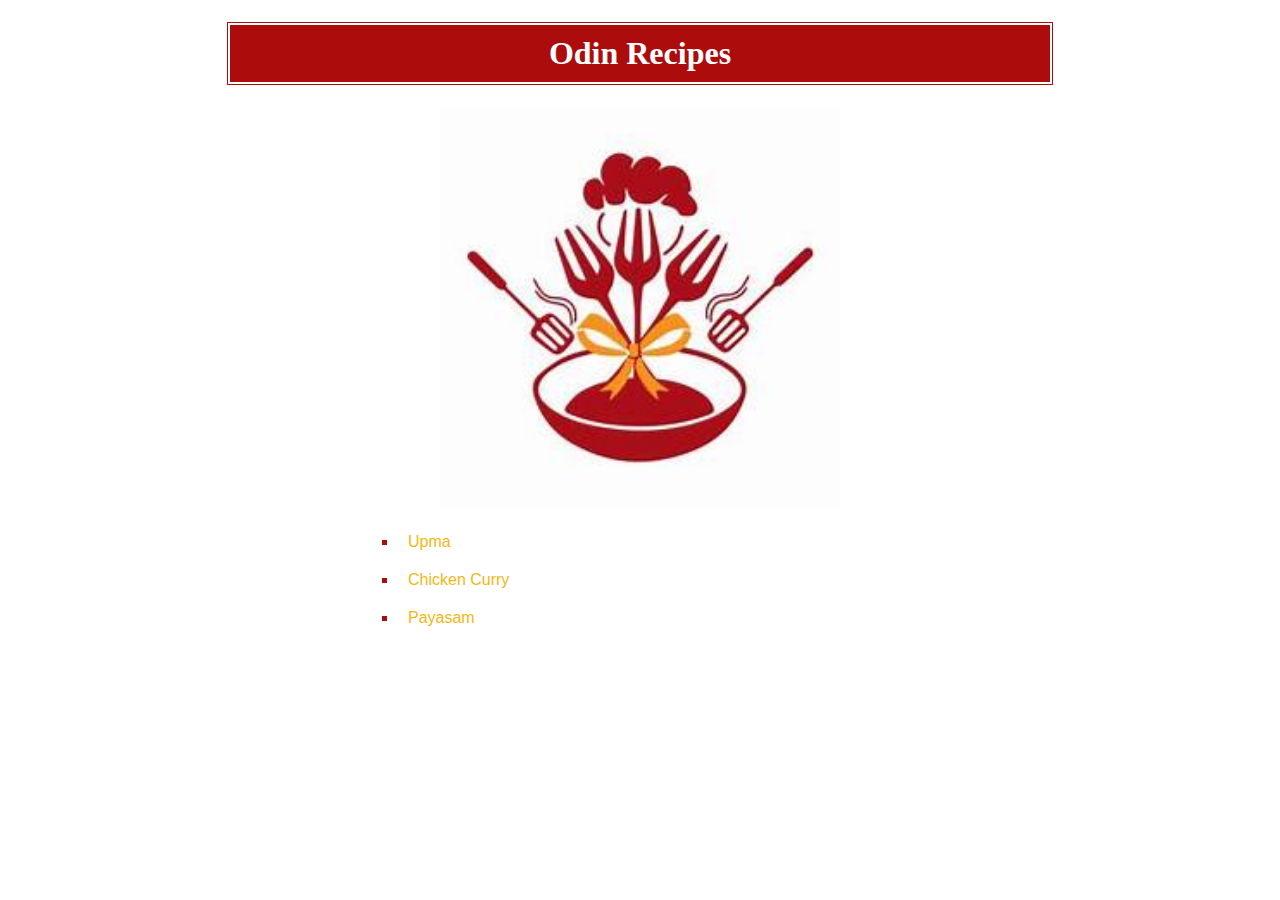
<file: index.html>
<!DOCTYPE html>
<html>

<head>
    <meta charset="UTF-8">
    <title>Odin Recipes Home</title>
    <link rel="stylesheet" href="./styles.css">
</head>

<body>
    <h1 class="heading">Odin Recipes</h1>
    <img src="./images/logo.jpg" alt="logo" class="image">
    <!-- <div>
        <img src="./images/recipes_home.jpg" alt="recipes image" height="400" width="500">
    </div> -->
    <!-- <h2 class="subhead">Recipes</h2> -->
    <ul class="recipelist">
        <li>
            <a href="./recipes/upma.html" target="_blank" rel="noopener noreferrer">Upma</a>
        </li>
        <li>
            <a href="./recipes/Chicken_curry.html" target="_blank" rel="noopener noreferrer">Chicken Curry</a>
        </li>
        <li>
            <a href="./recipes/payasam.html" target="_blank" rel="noopener noreferrer">Payasam</a>
        </li>
    </ul>
</body>

</html>
</file>
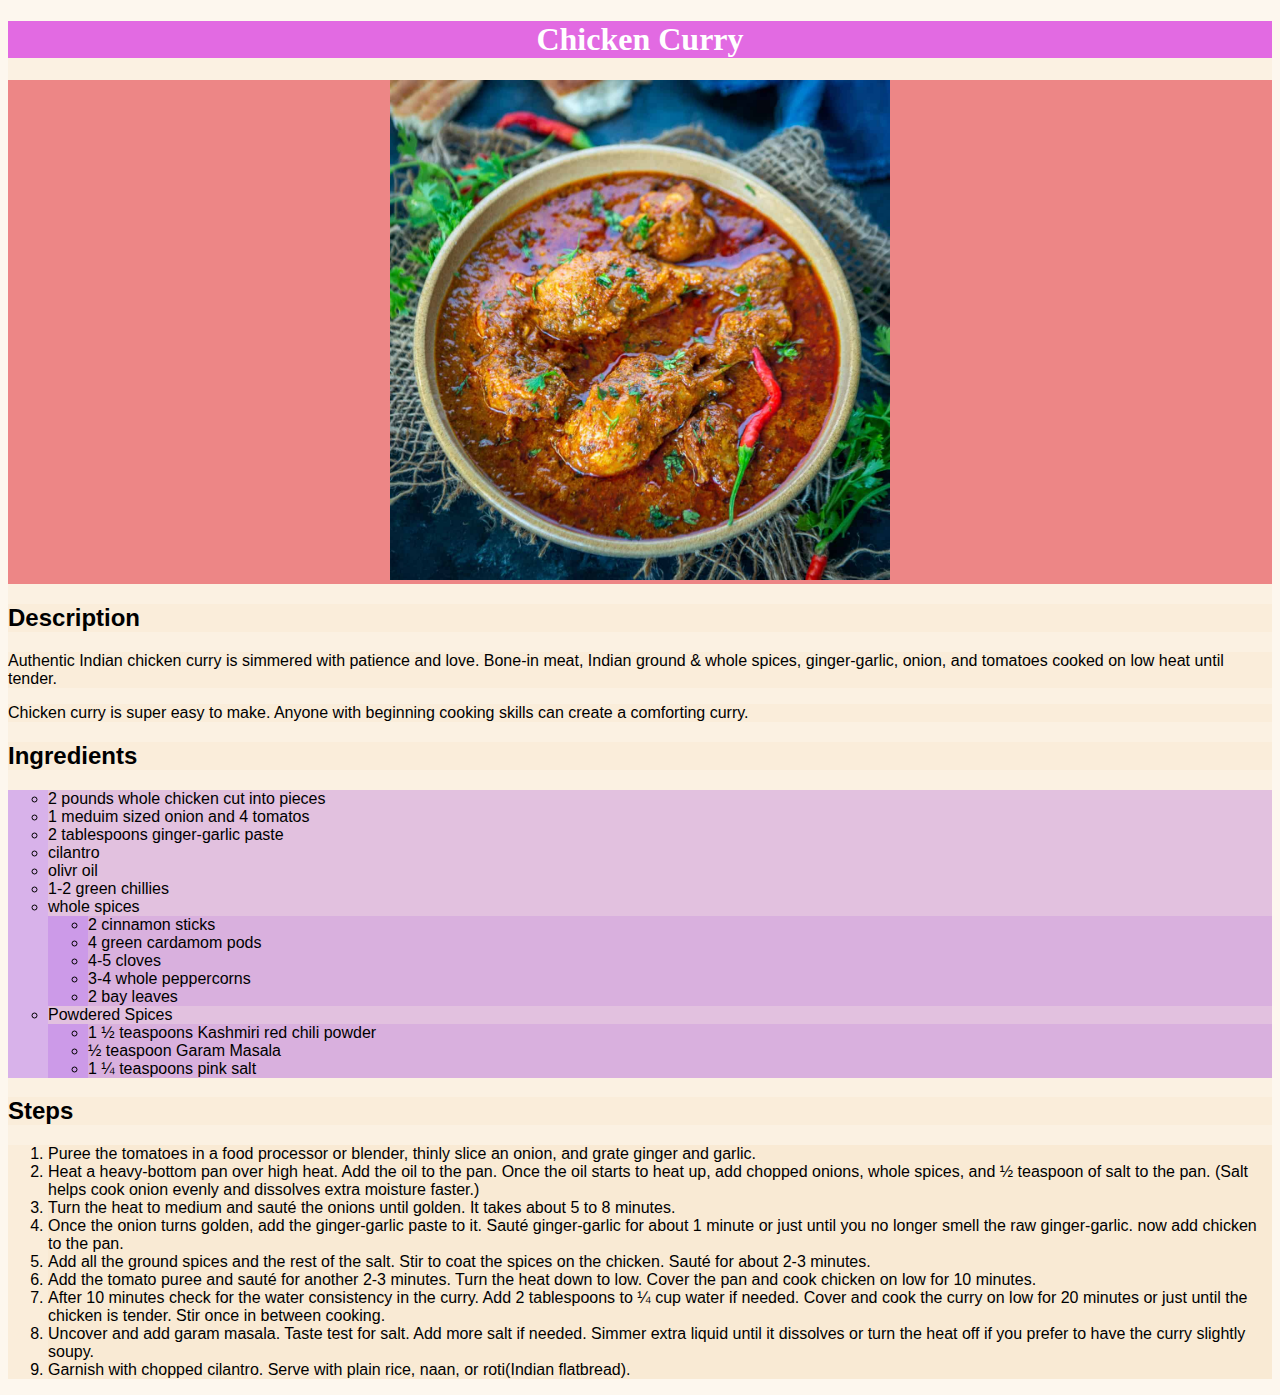
<file: recipes/Chicken_curry.html>
<!DOCTYPE html>
<html lang="en">

<head>
    <meta charset="UTF-8">
    <meta name="viewport" content="width=device-width, initial-scale=1.0">
    <title>Chicken_curry</title>
    <link rel="stylesheet" href="./style.css">
</head>

<body>
    <h1>Chicken Curry</h1>
    <div><img src="../images/Chicken_curry.jpg" alt="chicken curry image" height="500" width></div>
    <h2>Description</h2>
    <p>Authentic Indian chicken curry is simmered with patience and love. Bone-in meat, Indian ground & whole spices,
        ginger-garlic, onion, and tomatoes cooked on low heat until tender.</p>
    <p>Chicken curry is super easy to make. Anyone with beginning cooking skills can create a comforting curry.</p>
    <h2>Ingredients</h2>
    <ul>
        <li>2 pounds whole chicken cut into pieces </li>
        <li>1 meduim sized onion and 4 tomatos</li>
        <li>2 tablespoons ginger-garlic paste</li>
        <li>cilantro</li>
        <li>olivr oil</li>
        <li>1-2 green chillies</li>
        <li>whole spices
            <ul>
                <li>2 cinnamon sticks</li>
                <li>4 green cardamom pods</li>
                <li>4-5 cloves</li>
                <li>3-4 whole peppercorns</li>
                <li>2 bay leaves</li>
            </ul>
        </li>
        <li>Powdered Spices
            <ul>
                <li>1 ½ teaspoons Kashmiri red chili powder</li>
                <li>½ teaspoon Garam Masala</li>
                <li>1 ¼ teaspoons pink salt</li>
            </ul>

        </li>
    </ul>
    <h2>Steps</h2>
    <ol>
        <li>Puree the tomatoes in a food processor or blender, thinly slice an onion, and grate ginger and garlic.</li>
        <li>Heat a heavy-bottom pan over high heat. Add the oil to the pan. Once the oil starts to heat up, add chopped
            onions, whole spices, and ½ teaspoon of salt to the pan. (Salt helps cook onion evenly and dissolves extra
            moisture faster.)</li>
        <li>Turn the heat to medium and sauté the onions until golden. It takes about 5 to 8 minutes.</li>
        <li>Once the onion turns golden, add the ginger-garlic paste to it. Sauté ginger-garlic for about 1 minute or
            just until you no longer smell the raw ginger-garlic. now add chicken to the pan.</li>
        <li>Add all the ground spices and the rest of the salt. Stir to coat the spices on the chicken. Sauté for about
            2-3 minutes.</li>
        <li>Add the tomato puree and sauté for another 2-3 minutes. Turn the heat down to low. Cover the pan and cook
            chicken on low for 10 minutes.</li>
        <li>After 10 minutes check for the water consistency in the curry. Add 2 tablespoons to ¼ cup water if needed.
            Cover and cook the curry on low for 20 minutes or just until the chicken is tender. Stir once in between
            cooking.</li>
        <li>Uncover and add garam masala. Taste test for salt. Add more salt if needed. Simmer extra liquid until it
            dissolves or turn the heat off if you prefer to have the curry slightly soupy.</li>
        <li>Garnish with chopped cilantro. Serve with plain rice, naan, or roti(Indian flatbread).</li>
    </ol>
</body>

</html>
</file>
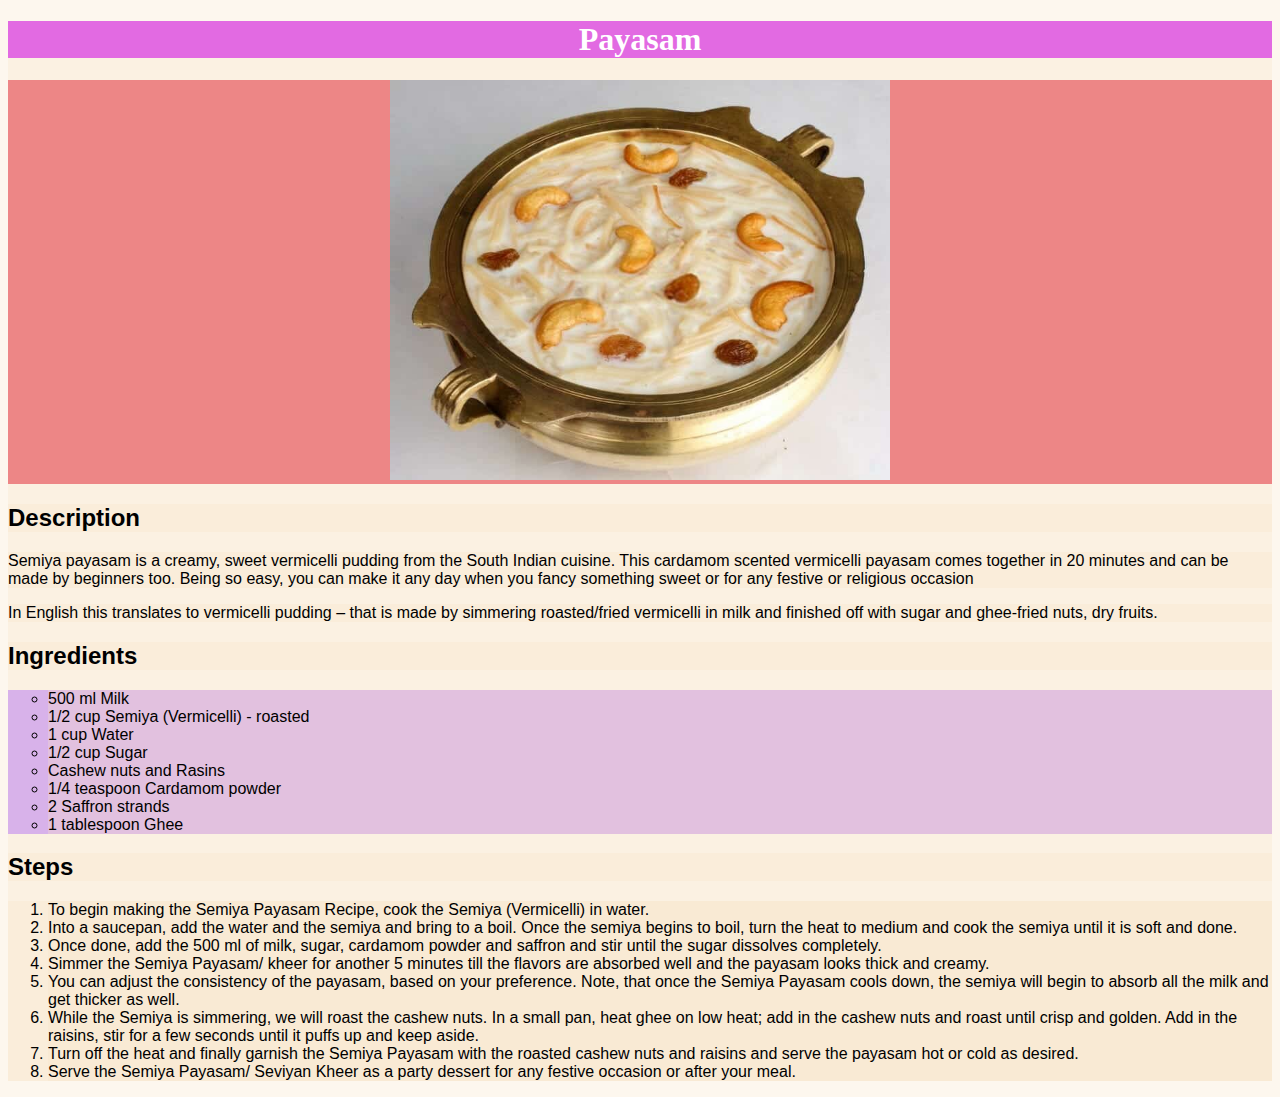
<file: recipes/payasam.html>
<!DOCTYPE html>
<html lang="en">

<head>
    <meta charset="UTF-8">
    <meta name="viewport" content="width=device-width, initial-scale=1.0">
    <title>Payasam_recipe</title>
    <link rel="stylesheet" href="./style.css">
</head>

<body>
    <h1>Payasam</h1>
    <div><img src="../images/payasam.jpg" alt="image of payasam recipe" height="400" width="500"></div>
    <h2>Description</h2>
    <p>Semiya payasam is a creamy, sweet vermicelli pudding from the South Indian cuisine. This cardamom scented
        vermicelli payasam comes together in 20 minutes and can be made by beginners too. Being so easy, you can make it
        any day when you fancy something sweet or for any festive or religious occasion</p>
    <p>In English this translates to vermicelli pudding – that is made by simmering roasted/fried vermicelli in milk and
        finished off with sugar and ghee-fried nuts, dry fruits.</p>
    <h2>Ingredients</h2>
    <ul>
        <li>500 ml Milk</li>
        <li>1/2 cup Semiya (Vermicelli) - roasted</li>
        <li>1 cup Water</li>
        <li>1/2 cup Sugar</li>
        <li>Cashew nuts and Rasins</li>
        <li>1/4 teaspoon Cardamom powder</li>
        <li>2 Saffron strands</li>
        <li>1 tablespoon Ghee</li>
    </ul>
    <h2>Steps</h2>
    <ol>
        <li>To begin making the Semiya Payasam Recipe, cook the Semiya (Vermicelli) in water.</li>
        <li>Into a saucepan, add the water and the semiya and bring to a boil. Once the semiya begins to boil, turn the
            heat to medium and cook the semiya until it is soft and done. </li>
        <li>Once done, add the 500 ml of milk, sugar, cardamom powder and saffron and stir until the sugar dissolves
            completely.</li>
        <li>Simmer the Semiya Payasam/ kheer for another 5 minutes till the flavors are absorbed well and the payasam
            looks thick and creamy. </li>
        <li>You can adjust the consistency of the payasam, based on your preference. Note, that once the Semiya Payasam
            cools down, the semiya will begin to absorb all the milk and get thicker as well.</li>
        <li>While the Semiya is simmering, we will roast the cashew nuts. In a small pan, heat ghee on low heat; add in
            the cashew nuts and roast until crisp and golden. Add in the raisins, stir for a few seconds until it puffs
            up and keep aside.</li>
        <li>Turn off the heat and finally garnish the Semiya Payasam with the roasted cashew nuts and raisins and serve
            the payasam hot or cold as desired.</li>
        <li>Serve the Semiya Payasam/ Seviyan Kheer as a party dessert for any festive occasion or after your meal.</li>
    </ol>
</body>

</html>
</file>
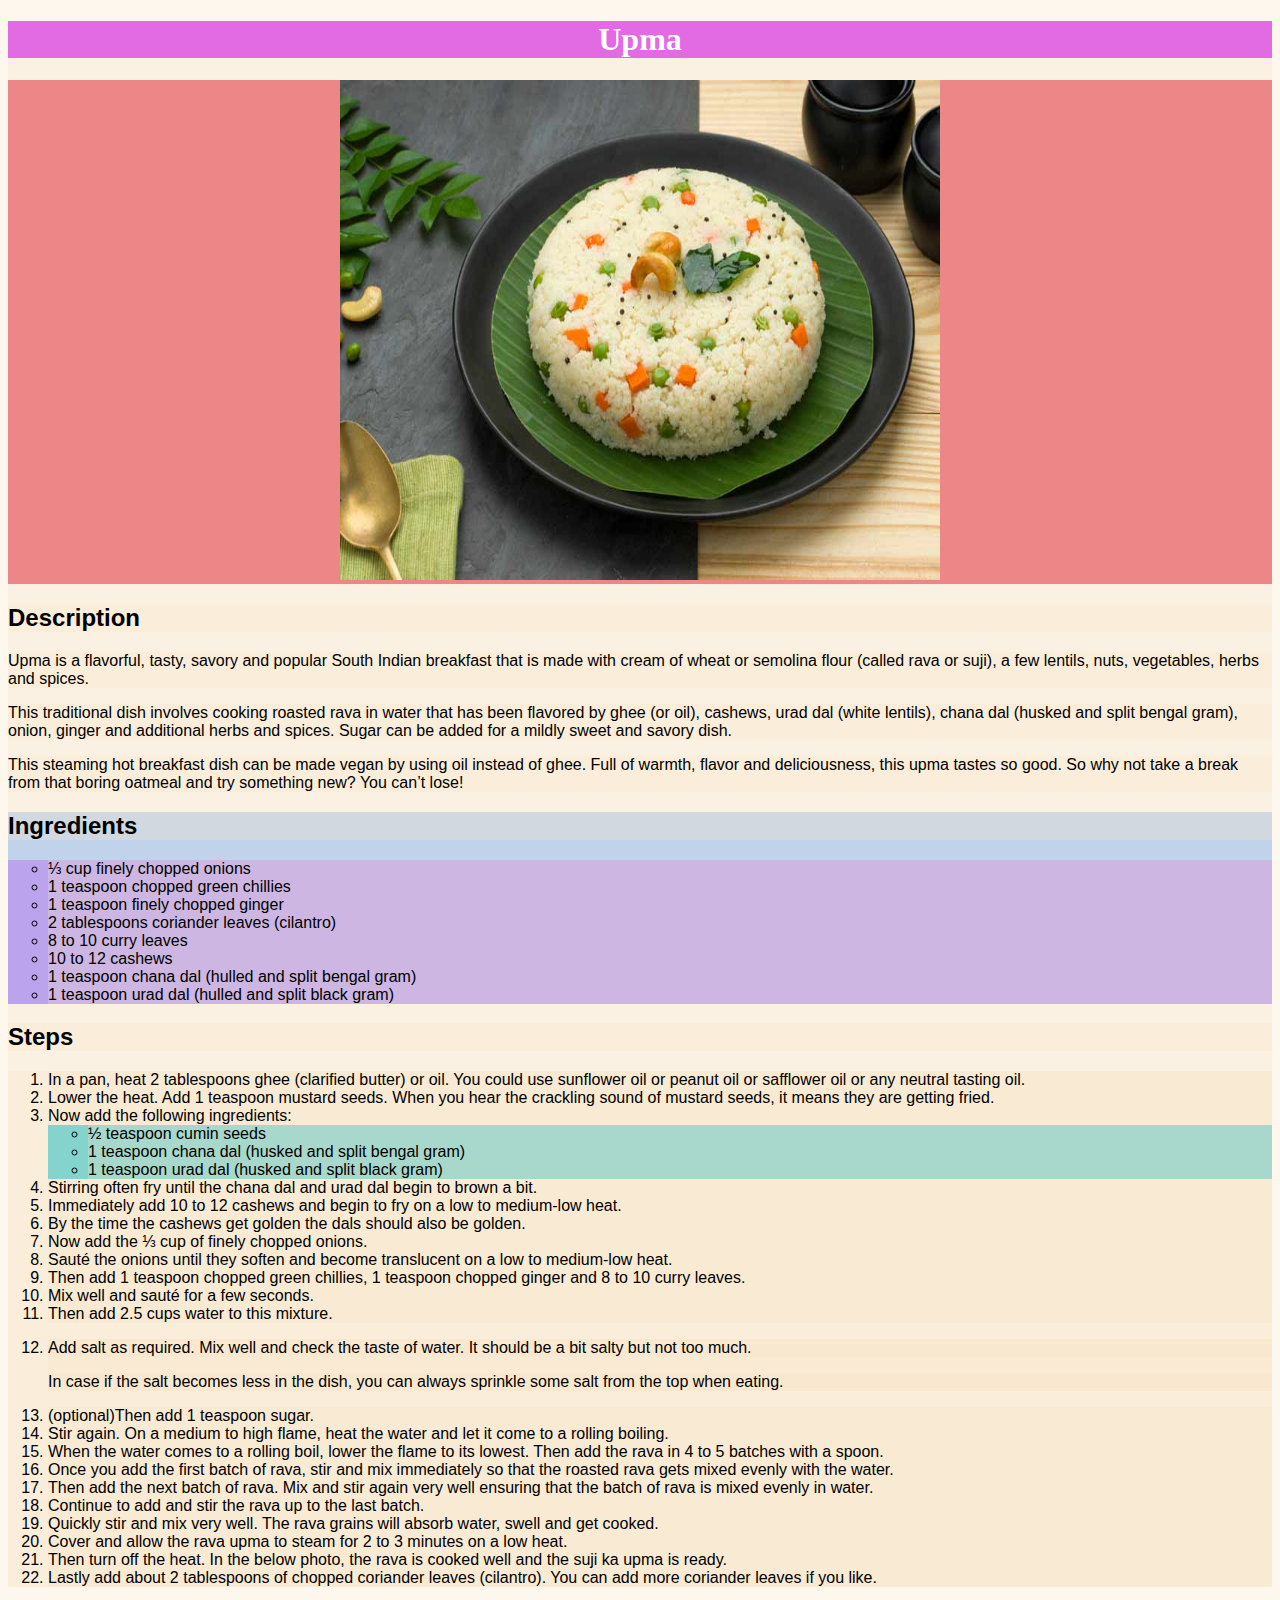
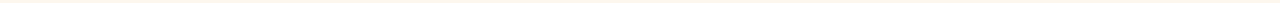
<file: recipes/upma.html>
<!DOCTYPE html>
<html>

<head>
    <meta charset="UTF-8">
    <title>upma_recipe</title>
    <link rel="stylesheet" href="./style.css">
</head>

<body>
    <h1>Upma</h1>
    <div><img src="../images/Upma.jpg" alt="Image of Upma" height="500" width="600"></div>
    <h2>Description</h2>
    <p>Upma is a flavorful, tasty, savory and popular South Indian breakfast that is made with cream of wheat or
        semolina flour (called rava or suji), a few lentils, nuts, vegetables, herbs and spices.</p>
    <p>This traditional dish involves cooking roasted rava in water that has been flavored by ghee (or oil), cashews,
        urad dal (white lentils), chana dal (husked and split bengal gram), onion, ginger and additional herbs and
        spices. Sugar can be added for a mildly sweet and savory dish.</p>
    <p>This steaming hot breakfast dish can be made vegan by using oil instead of ghee. Full of warmth, flavor and
        deliciousness, this upma tastes so good. So why not take a break from that boring oatmeal and try something new?
        You can’t lose!</p>
    <div class="ingredients">
        <h2>Ingredients</h2>
        <ul>
            <li>⅓ cup finely chopped onions</li>
            <li>1 teaspoon chopped green chillies</li>
            <li>1 teaspoon finely chopped ginger</li>
            <li>2 tablespoons coriander leaves (cilantro)</li>
            <li>8 to 10 curry leaves</li>
            <li>10 to 12 cashews</li>
            <li>1 teaspoon chana dal (hulled and split bengal gram)</li>
            <li>1 teaspoon urad dal (hulled and split black gram)</li>

        </ul>
    </div>
    <h2>Steps</h2>
    <ol>
        <li>In a pan, heat 2 tablespoons ghee (clarified butter) or oil. You could use sunflower oil or peanut oil or
            safflower oil or any neutral tasting oil.</li>
        <li>Lower the heat. Add 1 teaspoon mustard seeds. When you hear the crackling sound of mustard seeds, it means
            they are getting fried.</li>
        <li>Now add the following ingredients:
            <ul id="mini">
                <li>½ teaspoon cumin seeds</li>
                <li>1 teaspoon chana dal (husked and split bengal gram)</li>
                <li>1 teaspoon urad dal (husked and split black gram)</li>
            </ul>
        </li>
        <li>Stirring often fry until the chana dal and urad dal begin to brown a bit.</li>
        <li>Immediately add 10 to 12 cashews and begin to fry on a low to medium-low heat.</li>
        <li>By the time the cashews get golden the dals should also be golden.</li>
        <li>Now add the ⅓ cup of finely chopped onions.</li>
        <li>Sauté the onions until they soften and become translucent on a low to medium-low heat.</li>
        <li>Then add 1 teaspoon chopped green chillies, 1 teaspoon chopped ginger and 8 to 10 curry leaves.</li>
        <li>Mix well and sauté for a few seconds.</li>
        <li>Then add 2.5 cups water to this mixture.</li>
        <li>
            <p>Add salt as required. Mix well and check the taste of water. It should be a bit salty but not too much.
            </p>
            <p>In case if the salt becomes less in the dish, you can always sprinkle some salt from the top when eating.
            </p>
        </li>
        <li>(optional)Then add 1 teaspoon sugar.</li>
        <li>Stir again. On a medium to high flame, heat the water and let it come to a rolling boiling.</li>
        <li>When the water comes to a rolling boil, lower the flame to its lowest. Then add the rava in 4 to 5 batches
            with a spoon.</li>
        <li>Once you add the first batch of rava, stir and mix immediately so that the roasted rava gets mixed evenly
            with the water.</li>
        <li>Then add the next batch of rava. Mix and stir again very well ensuring that the batch of rava is mixed
            evenly in water.</li>
        <li>Continue to add and stir the rava up to the last batch.</li>
        <li>Quickly stir and mix very well. The rava grains will absorb water, swell and get cooked.</li>
        <li>Cover and allow the rava upma to steam for 2 to 3 minutes on a low heat.</li>
        <li>Then turn off the heat. In the below photo, the rava is cooked well and the suji ka upma is ready.</li>
        <li>Lastly add about 2 tablespoons of chopped coriander leaves (cilantro). You can add more coriander leaves if
            you like.</li>
    </ol>
</body>

</html>
</file>
<file: styles.css>
* {
    font-family: Arial, Helvetica, sans-serif;
}

.heading {
    font-family: Georgia, 'Times New Roman', Times, serif;
    text-align: center;
    background-color: rgb(172, 12, 12);
    color: white;
    padding: 10px;
    border: 5px white double;
    width: 800px;
    margin: 20px auto;
}

.image {
    display: block;
    width: 400px;
    margin: 0 auto;
}

.subhead {
    font-family: 'Times New Roman', Times, serif;
    font-weight: 600;
    display: block;
    color: rgb(172, 12, 12);
    padding: 5px 30px;
    background-color: goldenrod;
    width: 200px;
    /* margin: 10px auto; */
}

div {
    background-color: hsla(68, 81%, 63%, 0.5);
    align-items: center;
    text-align: center;
}

a {
    color: rgb(241, 183, 21);
    text-decoration: none;
}

/* ul {
    background-color: rgb(181, 115, 242, 0.5);
    list-style-type: circle;

} */



.recipelist li {

    color: rgb(172, 12, 12);
    list-style-type: square;
    padding: 10px;
    margin-left: 350px;
}
</file>
<file: recipes/style.css>
* {
    font-family: Arial, Helvetica, sans-serif;
    background-color: rgb(249, 227, 199, 0.3);
}

h1 {
    font-family: Georgia, 'Times New Roman', Times, serif;
    text-align: center;
    background-color: rgb(226, 106, 226);
    color: white;
}

div {
    background-color: rgb(237, 134, 134);
    text-align: center;
}

.ingredients {
    text-align: left;
    background-color: rgb(134, 182, 241, 0.5);
}

#mini {
    background-color: rgb(82, 201, 203, 0.7);
}

ul {
    background-color: rgb(181, 115, 242, 0.5);
    list-style-type: circle;

}
</file>
